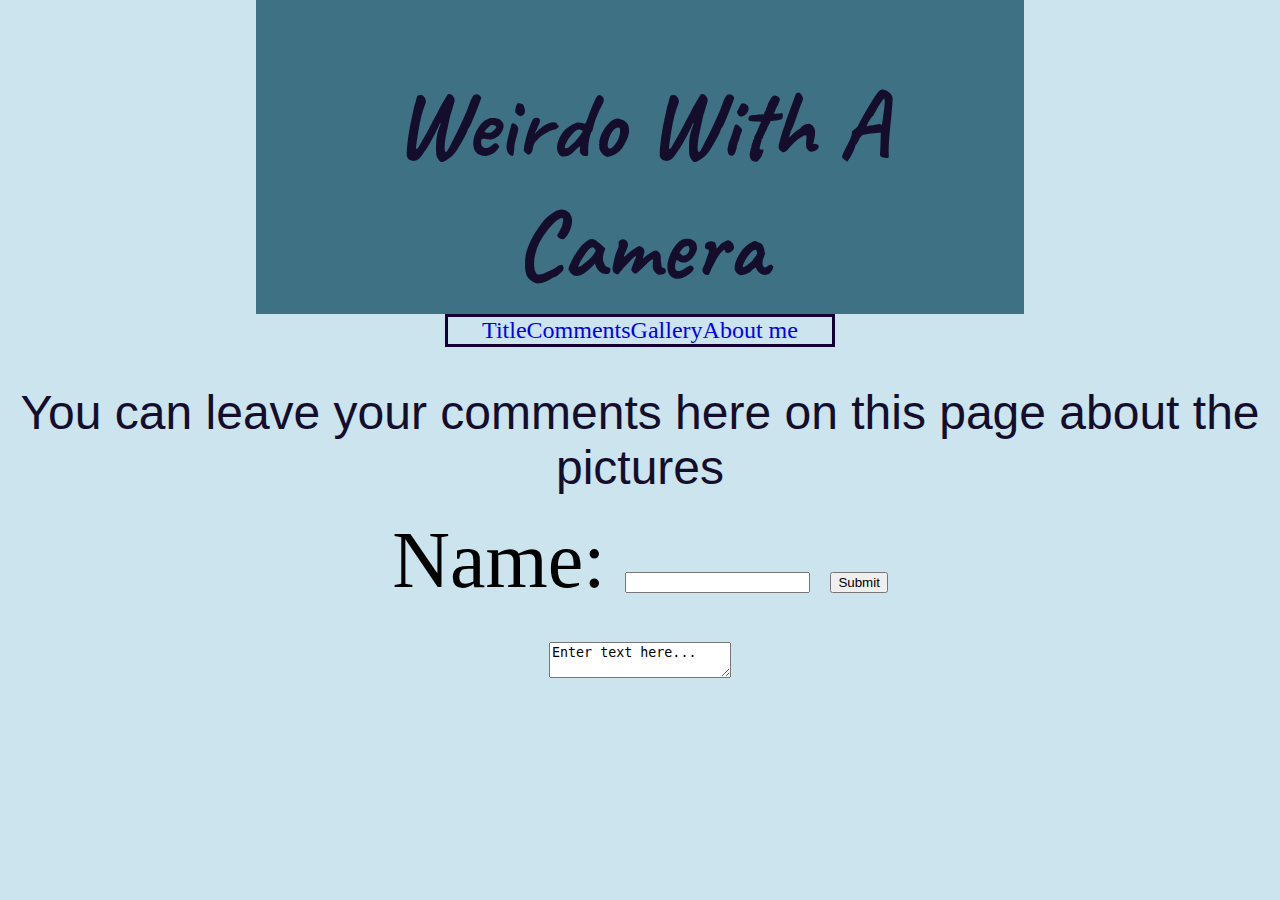
<file: comments.html>
<!DOCTYPE html>

<html lang="en">

 <head>
   <meta charset="UTF-8"/>
   <meta name="description" content="Place to leave comments"/>
   <meta name="keywords" content="comments"/>
   <meta name="author" content="Chloe Strange"/>
   <meta name="viewport" content="width=device-width, initial-scale=1.0"/>

   <link rel="stylesheet" href="styles2.css">
   <link href="https://fonts.googleapis.com/css?family=Caveat" rel="stylesheet">

   <style>
    h1 {color:#140E2C;
    text-align:center;
    background-color:#3F7185;
    width: 60%;
    margin:auto;}
    p {text-align:center;
    font-size:300%;}
    footer {font-size:500%;
    text-align:center;}
    nav {margin: auto;
      width: 30%;
      text-align:center;
      font-size:150%;
      color:#513AB6;
      border-style:solid;
      border-color:#140033;}
      body {background-color:#CBE4EE;
      width: 100%;}
   </style>

   <title style="color:#140E2C;">Weirdo With A Camera</title>
 </head>
 <h1 style="font-size:600%;"> Weirdo With A Camera </h1>

 <body>

  <header>
   <nav>
     <a href="index(1).html">Title</a>
     <a href="#">Comments</a>
     <a href="gallery.html">Gallery</a>
     <a href="about.html">About me</a>
   </nav>
  </header>

  <aside></aside>

  <main>
<p style="color:#140E2C;">You can leave your comments here on this page about the pictures</p>
  </main>

  <footer><form action="/action_page.php" id="usrform">
  Name: <input type="text" name="usrname">
  <input type="submit">
</form>

<textarea name="comment" form="usrform">Enter text here...</textarea>
</footer>

 </body>
<html/>
</file>
<file: styles2.css>
body {
  margin: auto;
  background-color:#CBE4EE;

}

title {
  color:#140E2C;
}

h1 {
  font-family: "Caveat",cursive;
  color:#140E2C;
  background-color:#3F7185;
  text-align:center;
  width: 100%;
  margin:auto;
  font-size: 600%;
  height: 250px;
  margin-top: 20px;
  padding-top: 5%;
}

a {
  text-decoration: none;
}

nav {
  display: flex;
  list-style: none;
  width: 100%;
  justify-content: center;
}

ul {
  display: flex;
  list-style: none;
}

.navtags {
  padding: 20px;
  font-size:150%;
  background-color:#3F7185;
}

.navtags a {
  text-decoration: none;
  color:#ffffff;
}

.navtags a:hover {
  background-color:#1F2933;
  color: #FFFF00;
}

main {
  font-family:"BenchNine",sans-serif;
  color:#140E2C;
}

.center {
  display: block;
  margin-left: auto;
  margin-right: auto;
  width: 50%;
}

aside {
  height: 30vh;
  display: inline;
  padding: 20px;
  width: 50%;

}

.centerindex {
  display: block;
  width: 50%;
  margin-left: auto;
  margin-right: auto;
  padding: 20px;
  overflow: hidden;
}

.comments {
  text-align:center;
  font-size:300%;
  color:#140E2C;
}

.footercomment {
  font-size:500%;
  text-align:center;
}

p {
  color:#140E2C;
  margin: 20px;
}

.gallery {
  transform: rotate(90deg);
  margin-left: auto;
  margin-right: auto;
  width: 500px;
  height: 500px;
}

@media only screen and (max-width: 600px){
  ul {
    font-size: 0.5em;
  }

  .footercomment {
    font-size: 250%;
  }

  .comments {
    font-size: 150%;
  }

  .centerindex {
    width: 80%;
  }
}

@media only screen and (max-width: 500px) {
     ul {
    display: block;
  }
}
</file>
